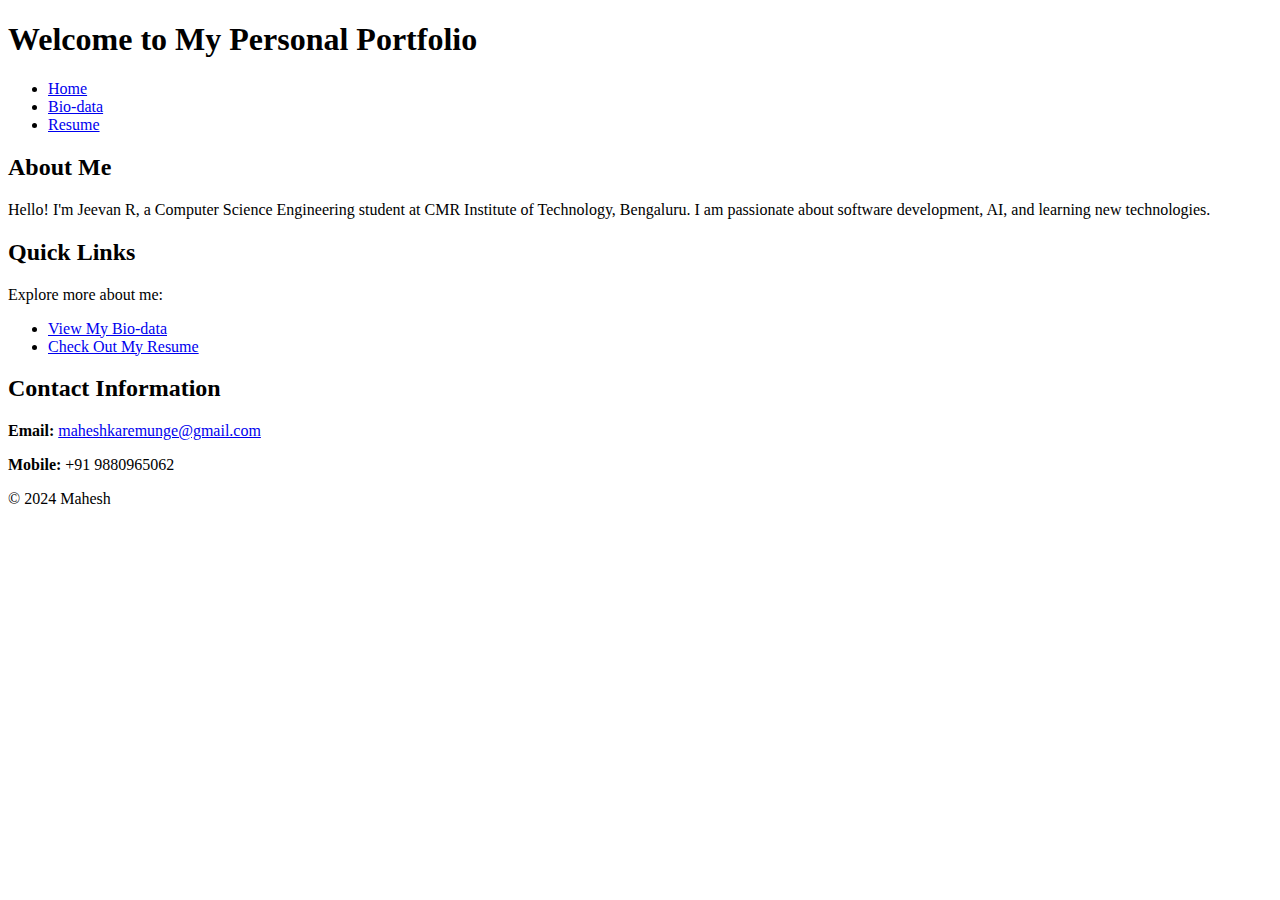
<file: index.html>
<!DOCTYPE html>
<html lang="en">
<head>
  <meta charset="UTF-8">
  <meta name="viewport" content="width=device-width, initial-scale=1.0">
  <link rel="stylesheet" href="style.css">
  <title>Home - Mahesh</title>
</head>
<body>
  <header>
    <h1>Welcome to My Personal Portfolio</h1>
    <nav>
      <ul>
        <li><a href="index.html">Home</a></li>
        <li><a href="biodata.html">Bio-data</a></li>
        <li><a href="resume.html">Resume</a></li>
      </ul>
    </nav>
  </header>

  <main>
    <section>
      <h2>About Me</h2>
      <p>Hello! I'm Jeevan R, a Computer Science Engineering student at CMR Institute of Technology, Bengaluru. I am passionate about software development, AI, and learning new technologies.</p>
    </section>

    <section>
      <h2>Quick Links</h2>
      <p>Explore more about me:</p>
      <ul>
        <li><a href="biodata.html">View My Bio-data</a></li>
        <li><a href="resume.html">Check Out My Resume</a></li>
      </ul>
    </section>

    <section>
      <h2>Contact Information</h2>
      <p><strong>Email:</strong> <a href="mailto:jeevanr3853@gmail.com">maheshkaremunge@gmail.com</a></p>
      <p><strong>Mobile:</strong> +91 9880965062</p>
    </section>
  </main>

  <footer>
    <p>© 2024 Mahesh</p>
  </footer>
</body>
</html>
</file>
<file: style.css>
<!DOCTYPE html>
<html lang="en">
<head>
  <meta charset="UTF-8">
  <meta name="viewport" content="width=device-width, initial-scale=1.0">
  <link rel="stylesheet" href="style.css">
  <title>Home - Jeevan.R</title>
</head>
<body>
  <header>
    <h1>Welcome to My Personal Portfolio</h1>
    <nav>
      <ul>
        <li><a href="index.html">Home</a></li>
        <li><a href="biodata.html">Bio-data</a></li>
        <li><a href="resume.html">Resume</a></li>
      </ul>
    </nav>
  </header>

  <main>
    <section>
      <h2>About Me</h2>
      <p>Hello! I'm Jeevan R, a Computer Science Engineering student at CMR Institute of Technology, Bengaluru. I am passionate about software development, AI, and learning new technologies.</p>
    </section>

    <section>
      <h2>Quick Links</h2>
      <p>Explore more about me:</p>
      <ul>
        <li><a href="biodata.html">View My Bio-data</a></li>
        <li><a href="resume.html">Check Out My Resume</a></li>
      </ul>
    </section>

    <section>
      <h2>Contact Information</h2>
      <p><strong>Email:</strong> <a href="mailto:jeevanr3853@gmail.com">jeevanr3853@gmail.com</a></p>
      <p><strong>Mobile:</strong> +91 7259963647</p>
    </section>
  </main>

  <footer>
    <p>© 2024 Jeevan.R</p>
  </footer>
</body>
</html>
</file>
